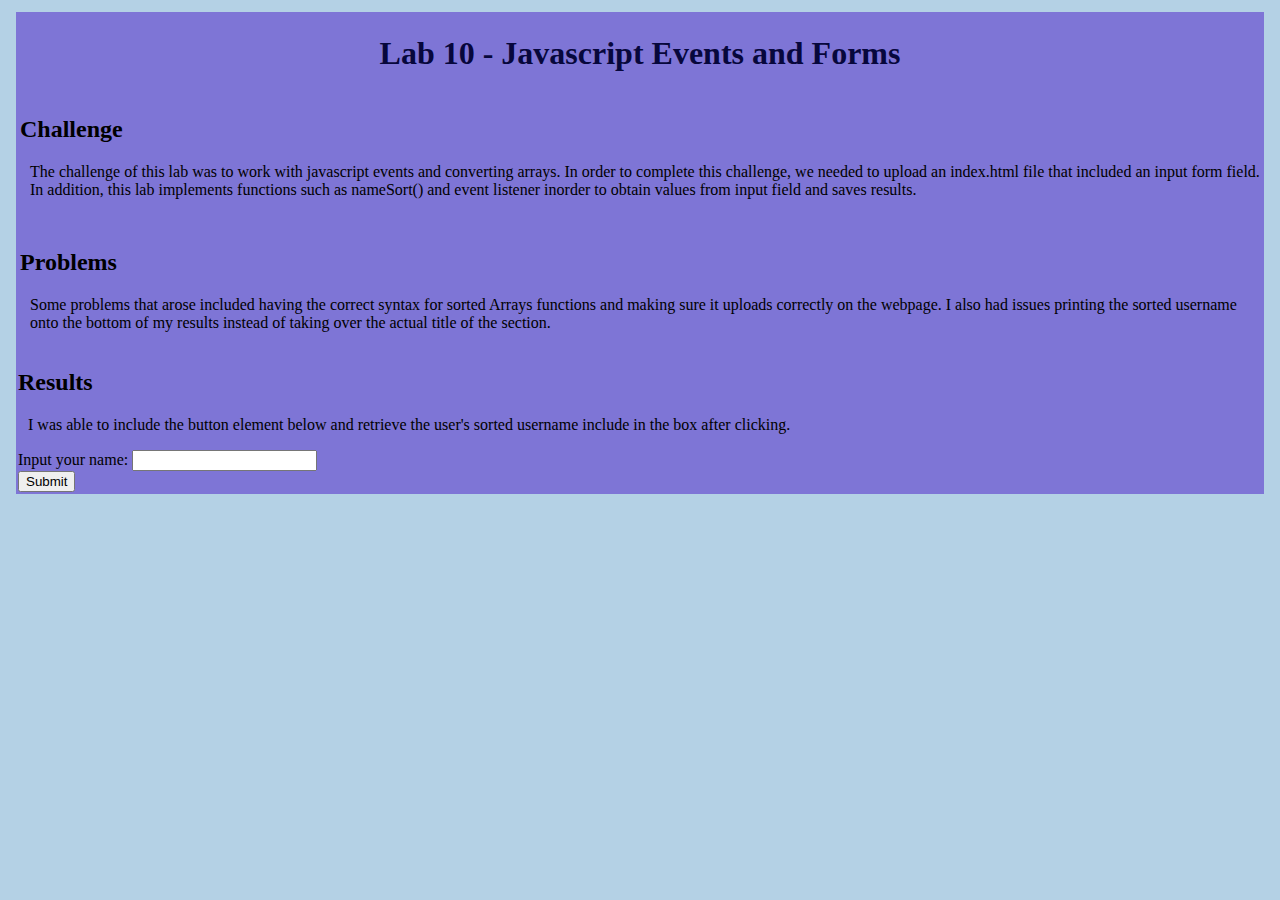
<file: lab 10/index.html>
<!DOCTYPE html>

    <head> 
        <title> Lab 10 - Javascript Events and Forms  </title>
        
	<!-- Use UTF character set, a good idea with any webpage -->
  	<meta charset="UTF-8" />
	<!-- Set viewport so page remains consistently scaled w narrow devices -->
  	<meta name="viewport" content="width=device-width, initial-scale= 1.0" />
	
    <!--Refers back to foundational css styling links within Art101 Folder-->
	<link rel="stylesheet" type="text/css" href="../css/site.css">

    <!--This includes my own personal css styling under the css folder of Lab 7-->
    <link rel="stylesheet" type="text/css" href="css/index.css">
	
	<script src="https://code.jquery.com/jquery-3.6.4.min.js"></script>
	
    <!-- javascript file link  -->
	<script type="text/javascript" src="./js/lab10.js" DEFER></script>
</head>
<body>


    <main id="content">
		<section>
			<h1>Lab 10 - Javascript Events and Forms </h1>
	

			<div class="minor-section">
					<h2>Challenge</h2>
					<p>The challenge of this lab was to work with javascript events and converting arrays. In order to complete this 
						challenge, we needed to upload an index.html file that included an input form field. In addition, this lab implements
						functions such as nameSort() and event listener inorder to obtain values from input field and saves results.
					</p>
			</div>

			<div class="minor-section">
					<h2>Problems</h2>
					<p>Some problems that arose included having the correct syntax for sorted Arrays functions and making sure it uploads correctly 
						on the webpage. I also had issues printing the sorted username onto the bottom of my results instead of taking over the actual
						title of the section. </p>
			</div>

			
			<div id="output">
					<h2>Results</h2>
					<p> I was able to include the button element below and retrieve the user's sorted username include in the box after clicking. </p>

				
		    </div>

			<label for="user-name">Input your name:</label>
			<input type="text" id="user-name"><br>
			<button id="my-button">Submit</button>
					    
					
        </section> 
                     

</head>





































</html>
</file>
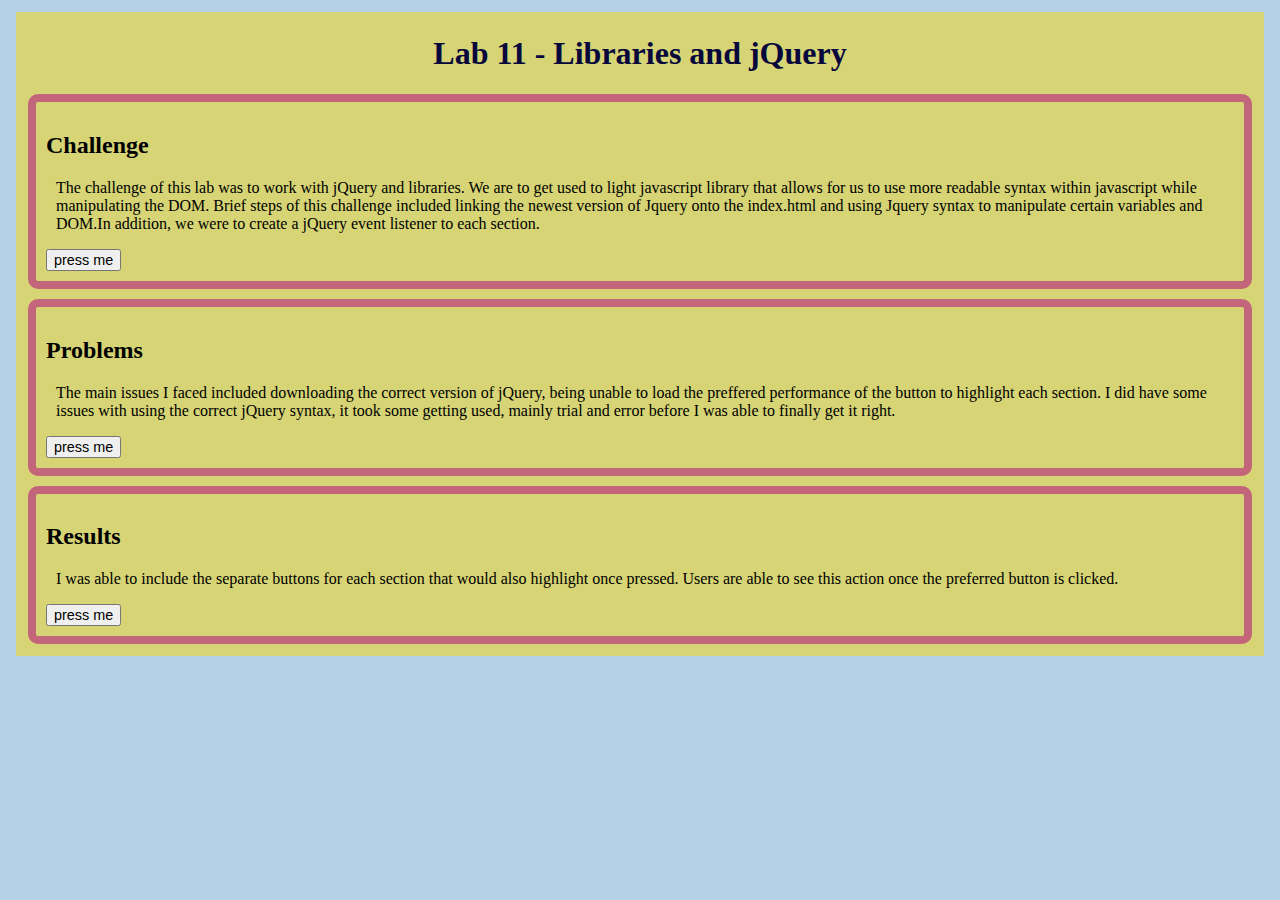
<file: lab11/index.html>
<!DOCTYPE html>

    <head> 
        <title> Lab 11 - Libraries and jQuery </title>
        
	<!-- Use UTF character set, a good idea with any webpage -->
  	<meta charset="UTF-8" />
	<!-- Set viewport so page remains consistently scaled w narrow devices -->
  	<meta name="viewport" content="width=device-width, initial-scale= 1.0" />
	
    <!--Refers back to foundational css styling links within Art101 Folder-->
	<link rel="stylesheet" type="text/css" href="../css/site.css">

    <!--This includes my own personal css styling under the css folder of Lab 7-->
    <link rel="stylesheet" type="text/css" href="./css/index.css">
	
	<script src="https://code.jquery.com/jquery-3.6.4.min.js"></script>
	
    <!-- javascript file link  -->
	<script type="text/javascript" src="./js/lab11.js" DEFER></script>
</head>
<body>


    <main id="content">
		<section>
			<h1>Lab 11 - Libraries and jQuery  </h1>

			<div id="challenge" class="sectionbox" >
					<h2>Challenge</h2>
					<p>The challenge of this lab was to work with jQuery and libraries. We are to get used to light javascript library 
					that allows for us to use more readable syntax within javascript while manipulating the DOM. Brief steps of this challenge 
					included linking the newest version of Jquery onto the index.html and using Jquery syntax to manipulate certain variables and 
					DOM.In addition, we were to create a jQuery event listener to each section. 
					</p>
					
			</div>

			<div id="problems" class="sectionbox">
					<h2>Problems</h2>
					<p> The main issues I faced included downloading the correct version of jQuery, being unable to load the preffered performance
						of the button to highlight each section. I did have some issues with using the correct jQuery syntax, it took some getting used, 
						mainly trial and error before I was able to finally get it right.
                    </p>
					

			</div>

			<div id="output" class="sectionbox"> 
					<h2>Results</h2>
					<p> I was able to include the separate buttons for each section that would also highlight once pressed. 
						Users are able to see this action once the preferred button is clicked. </p>
					
			
            </div>  

					
					
					
			

</head>





































</html>
</file>
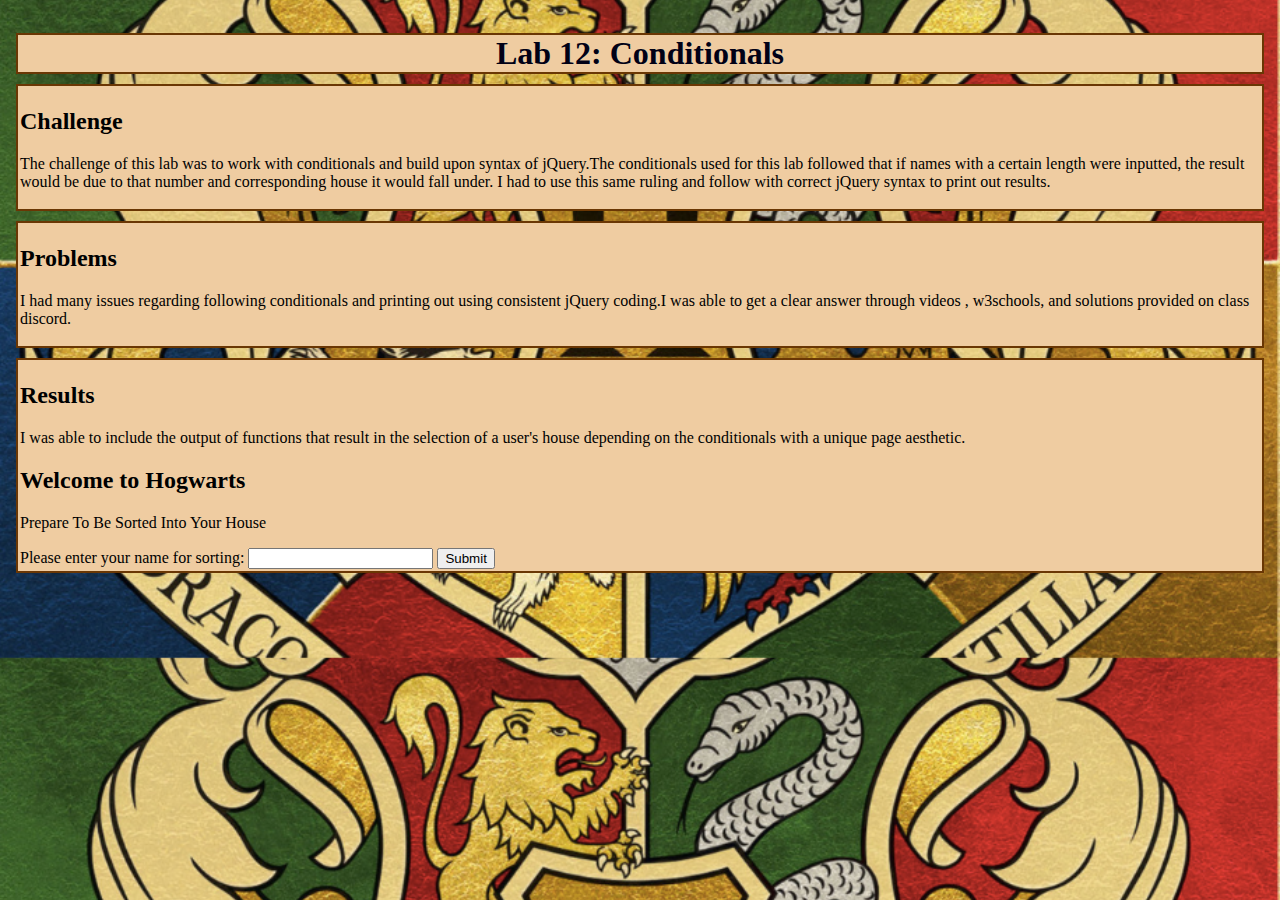
<file: lab12/index.html>
<!DOCTYPE html>

    <head> 
        <title> Lab 12 - Conditionals </title>
        
	<!-- Use UTF character set, a good idea with any webpage -->
  	<meta charset="UTF-8" />
	<!-- Set viewport so page remains consistently scaled w narrow devices -->
  	<meta name="viewport" content="width=device-width, initial-scale= 1.0" />
	
    <!--Refers back to foundational css styling links within Art101 Folder-->
	<link rel="stylesheet" type="text/css" href="../css/site.css">

    <!--This includes my own personal css styling under the css folder of Lab 7-->
    <link rel="stylesheet" type="text/css" href="./css/index.css">
	
	<script src="https://code.jquery.com/jquery-3.6.4.min.js"></script>
	
    <!-- javascript file link  -->
	<script type="text/javascript" src="./js/lab12.js" DEFER></script>
</head>
<body id="background">


    <main id="content">
		<section >
			<h1>Lab 12: Conditionals</h1>

			<div class="minor-section">
					<h2>Challenge</h2>
					<p>The challenge of this lab was to work with conditionals and build upon syntax of jQuery.The conditionals used for this lab followed that 
						if names with a certain length were inputted, the result would be due to that number and corresponding house it would fall under. I had
						 to use this same ruling and follow with correct jQuery syntax to print out results. 
					</p>
			</div>

			<div class="minor-section">
					<h2>Problems</h2>
					<p>I had many issues regarding following conditionals and printing out using consistent jQuery coding.I was
						able to get a clear answer through videos , w3schools, and solutions provided on class discord.

				
                    </p>
			</div>

			<div class="minor-section">
					<h2>Results</h2>
					<p> I was able to include the output of functions that result in the selection of a user's house depending on the 
						conditionals with a unique page aesthetic.
					</p>

			<div class="input-output">
						<h2>Welcome to Hogwarts</h2>
						<p>Prepare To Be Sorted Into Your House</p>
						Please enter your name for sorting:
						<input type="text" id="input">
						<button id="button">Submit</button>
						<div id="output"></div>
			</div>
				
			                  

</head>





































</html>
</file>
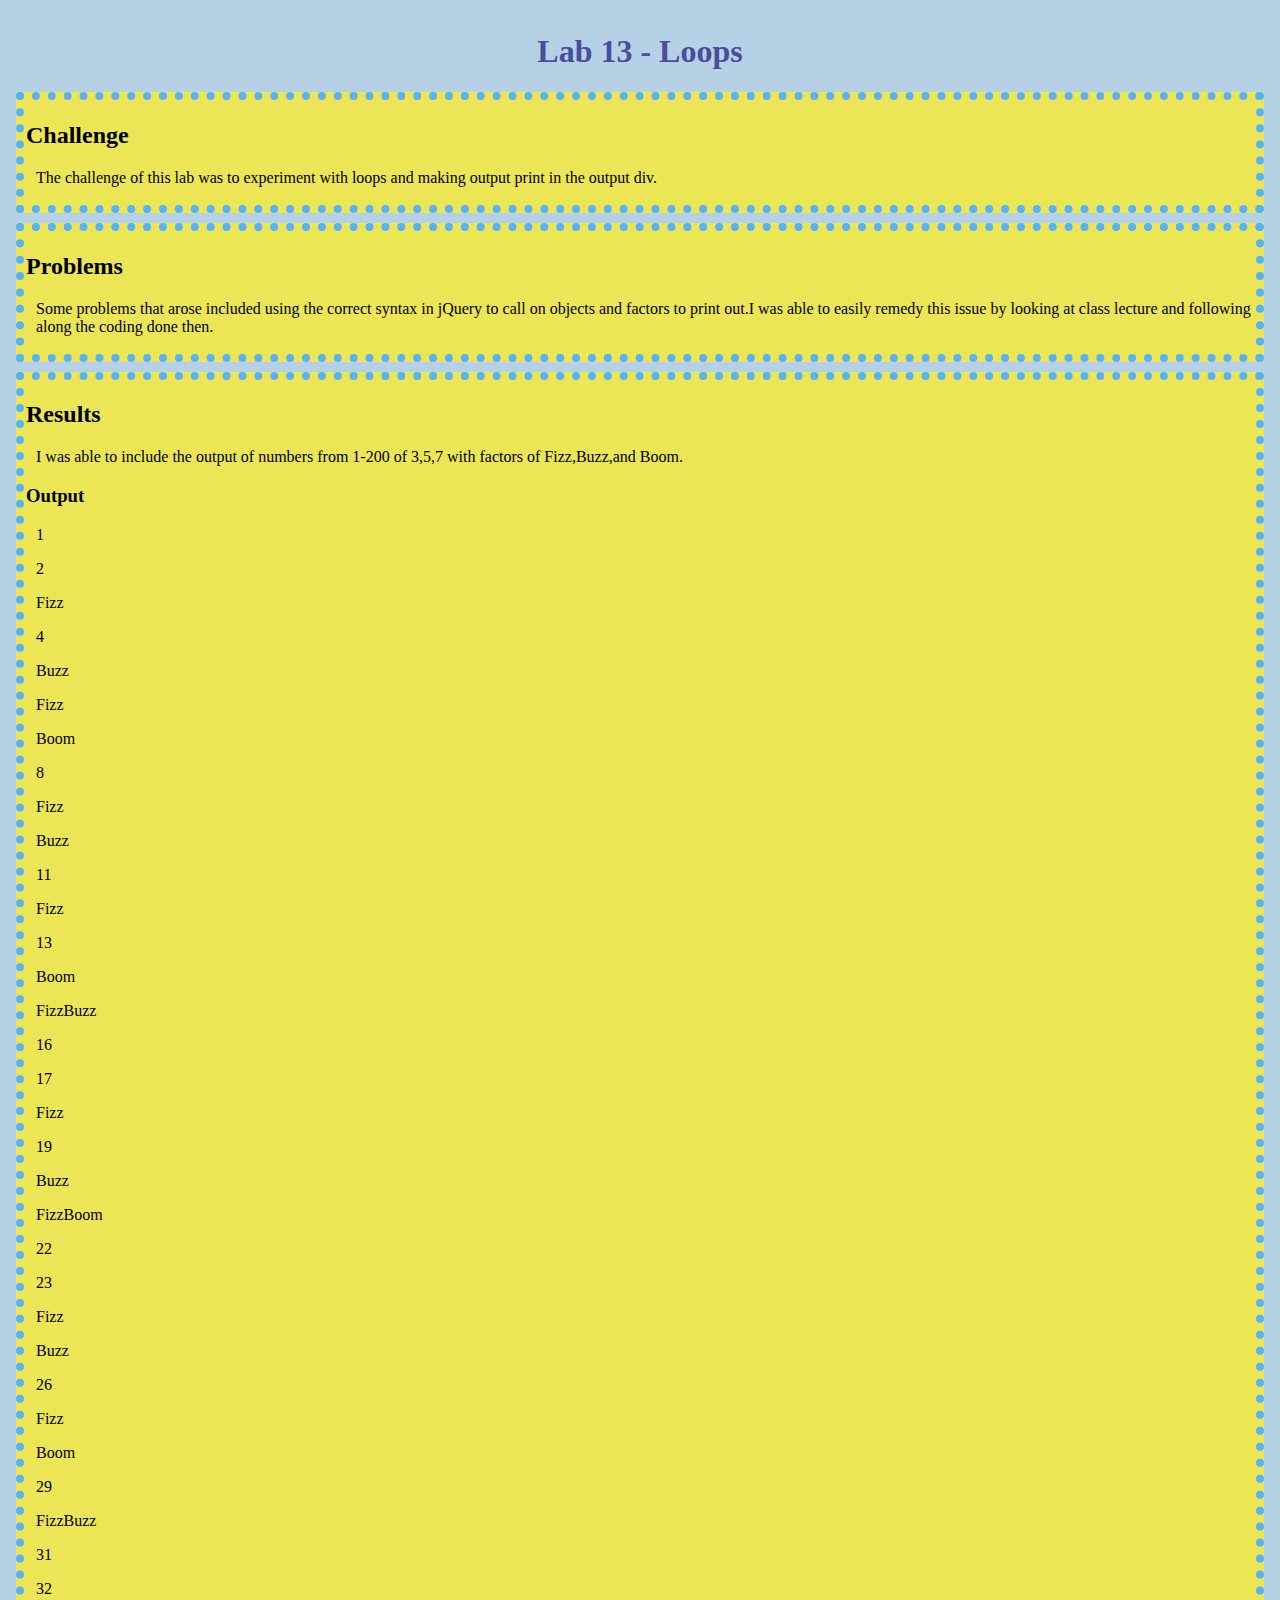
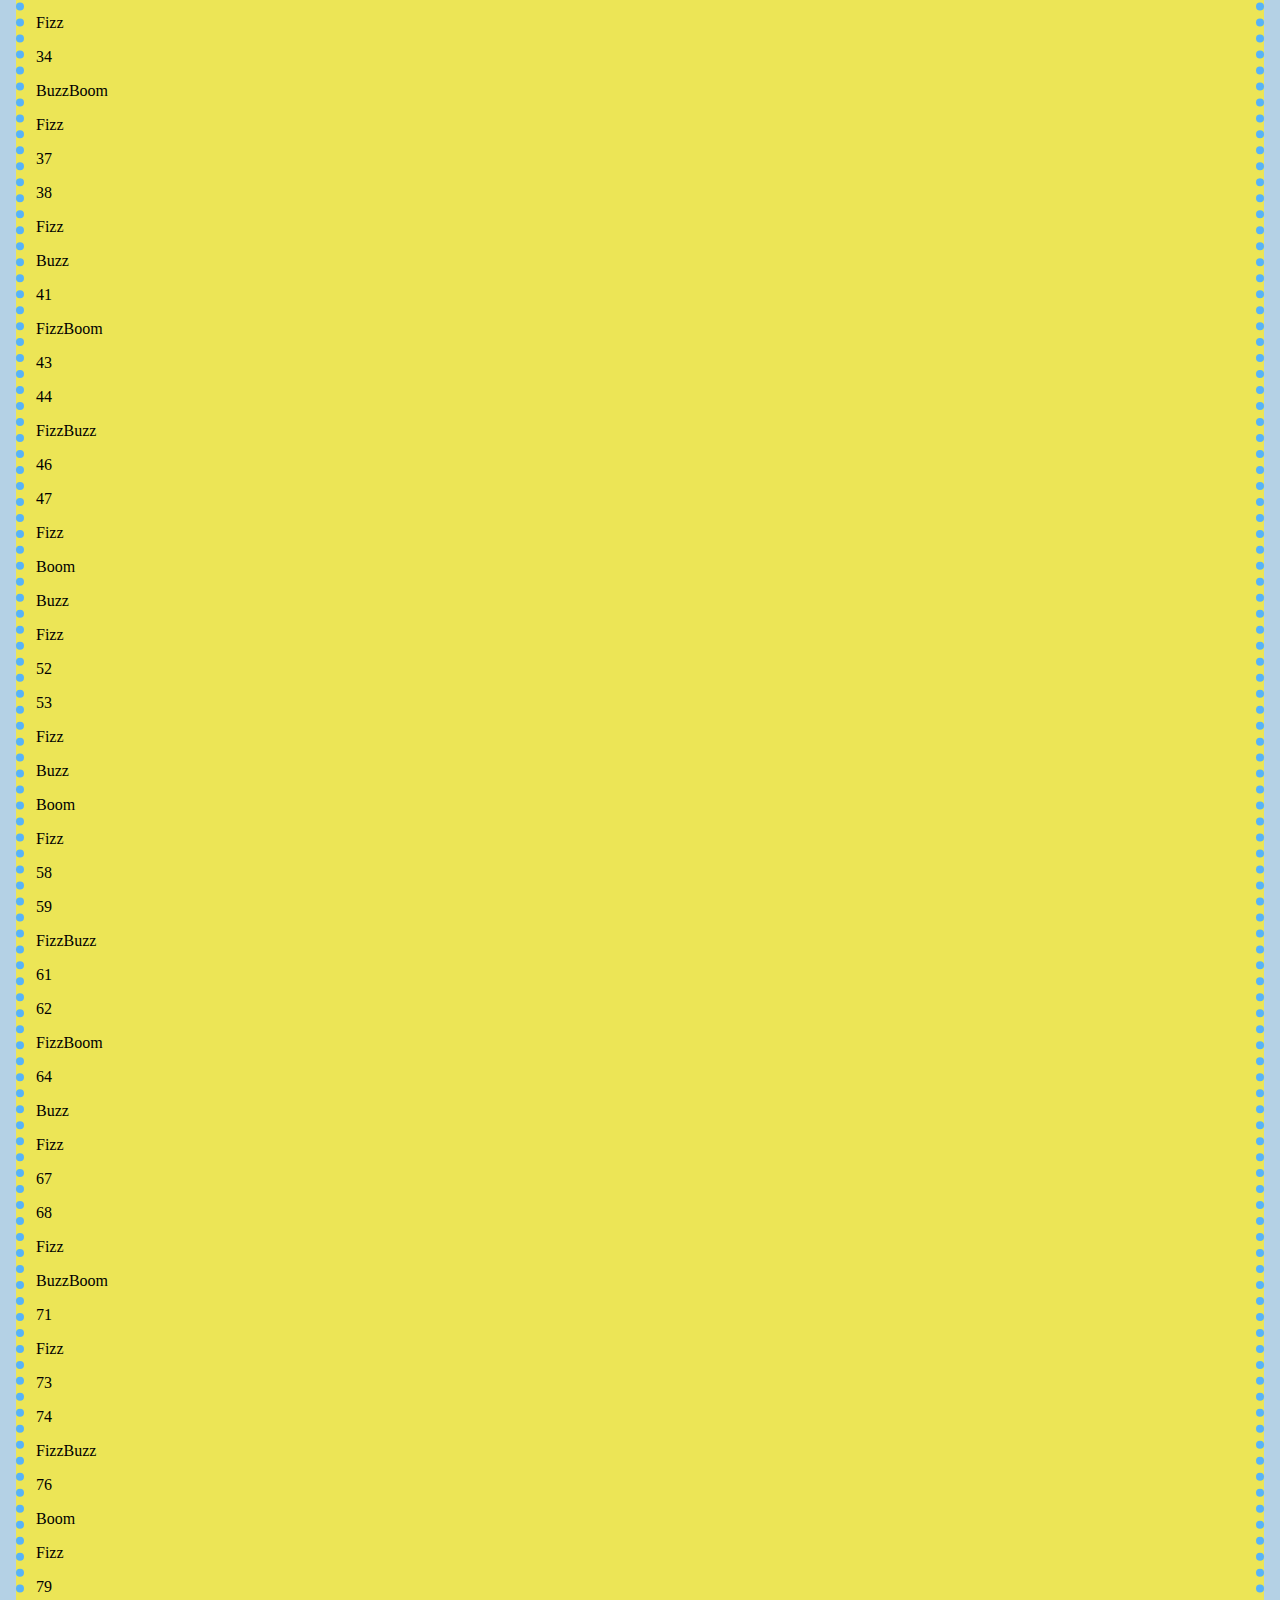
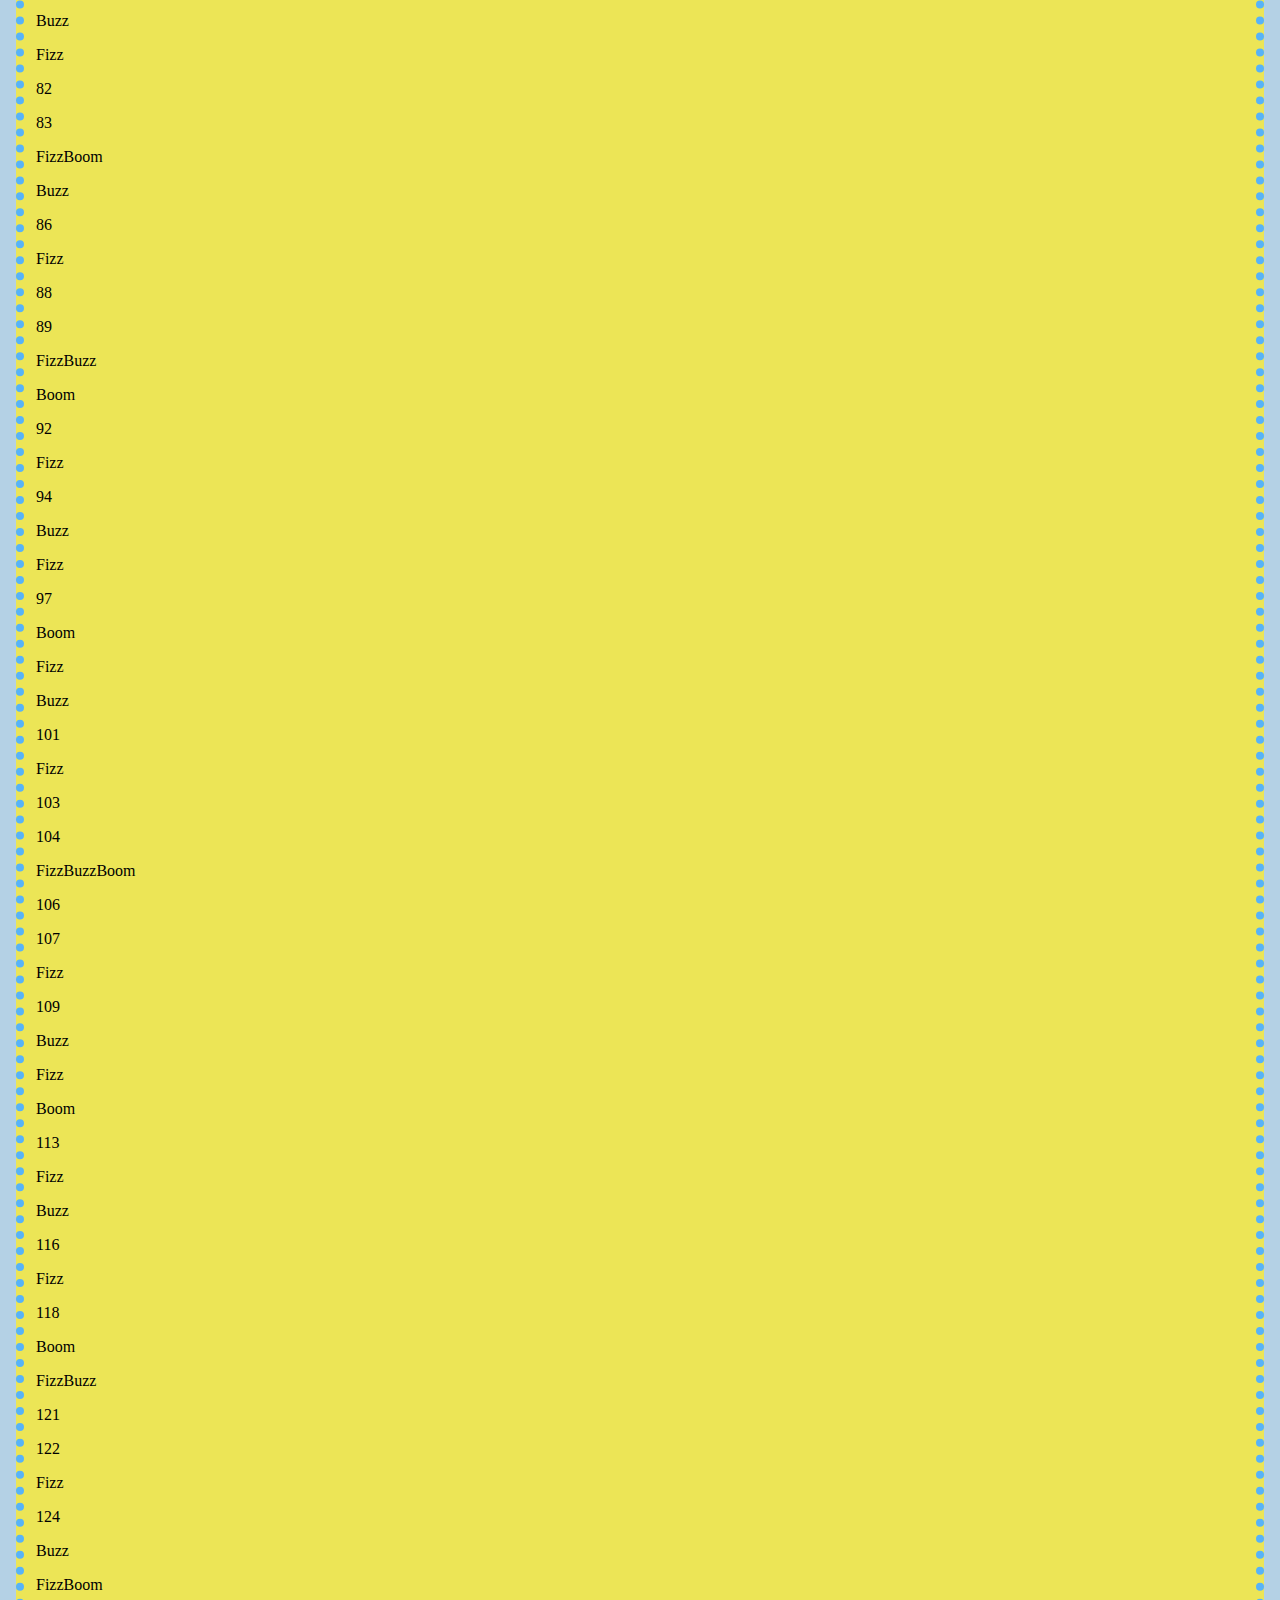
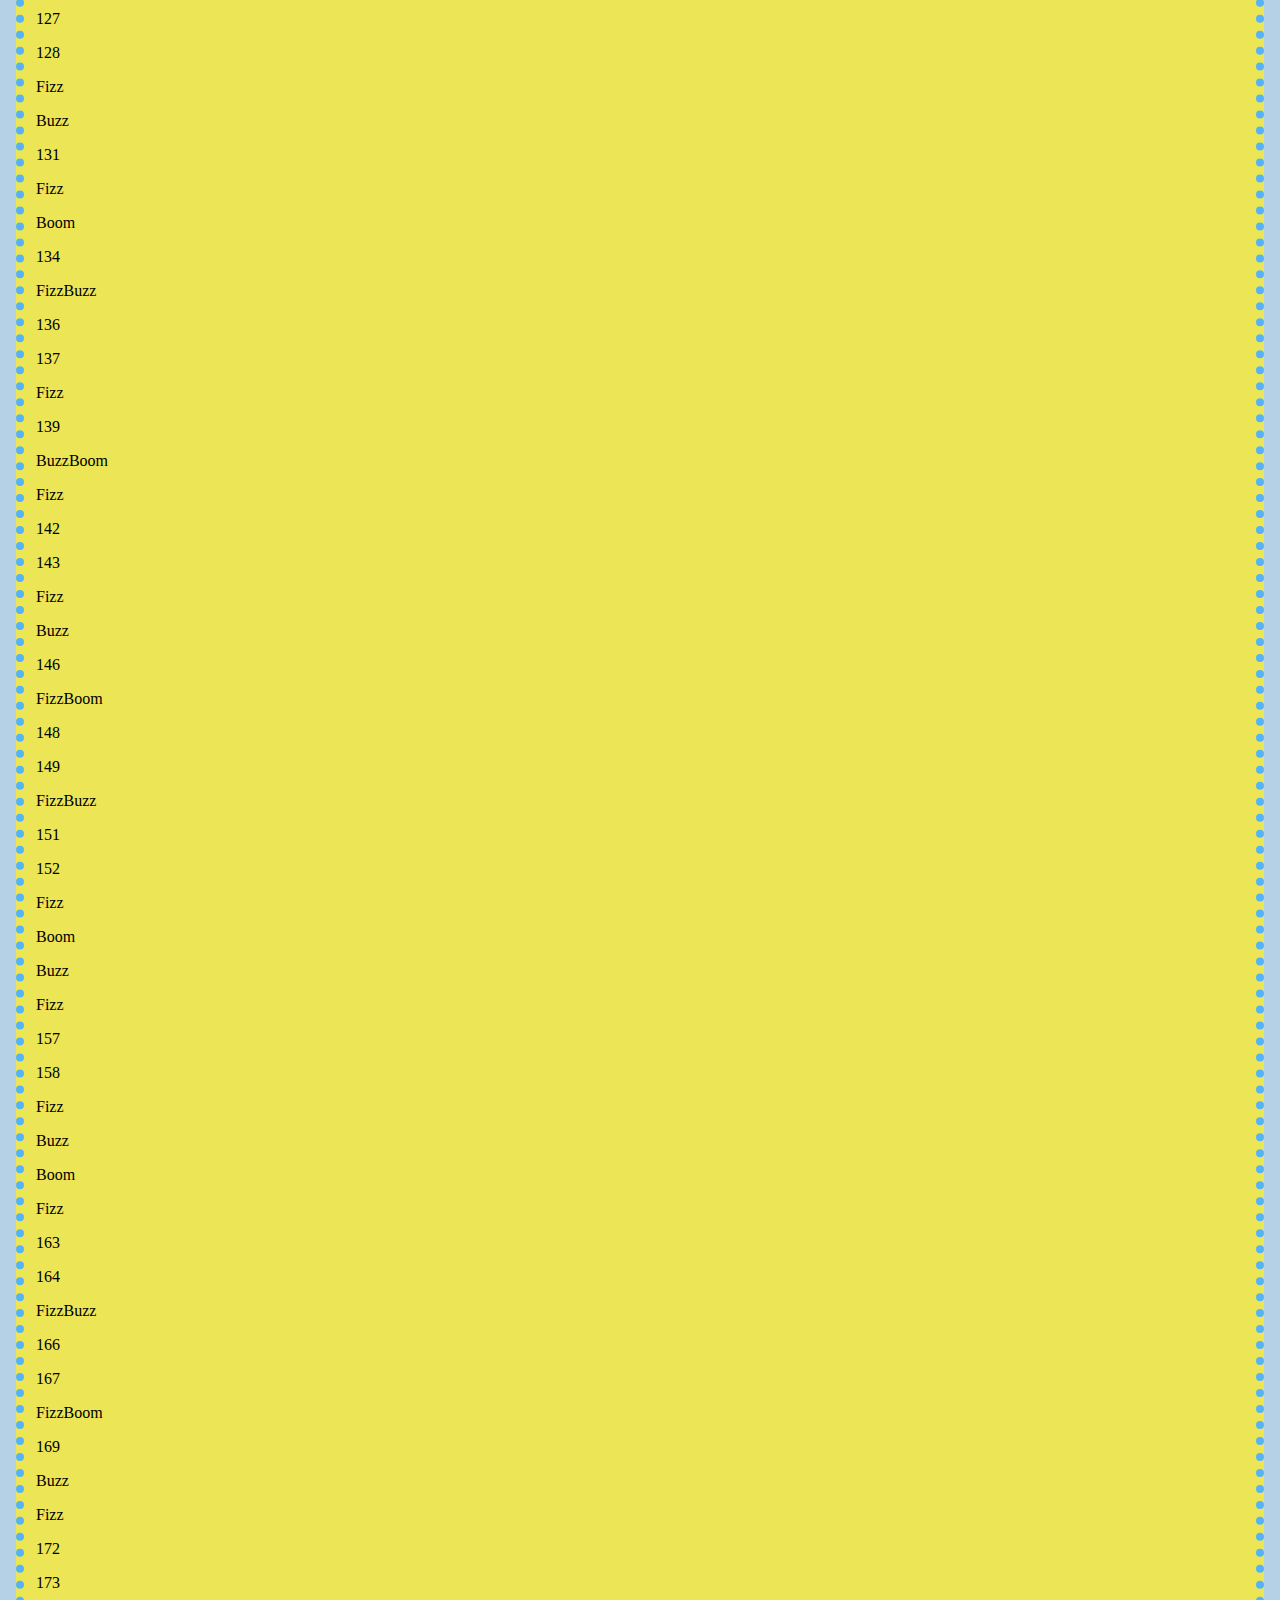
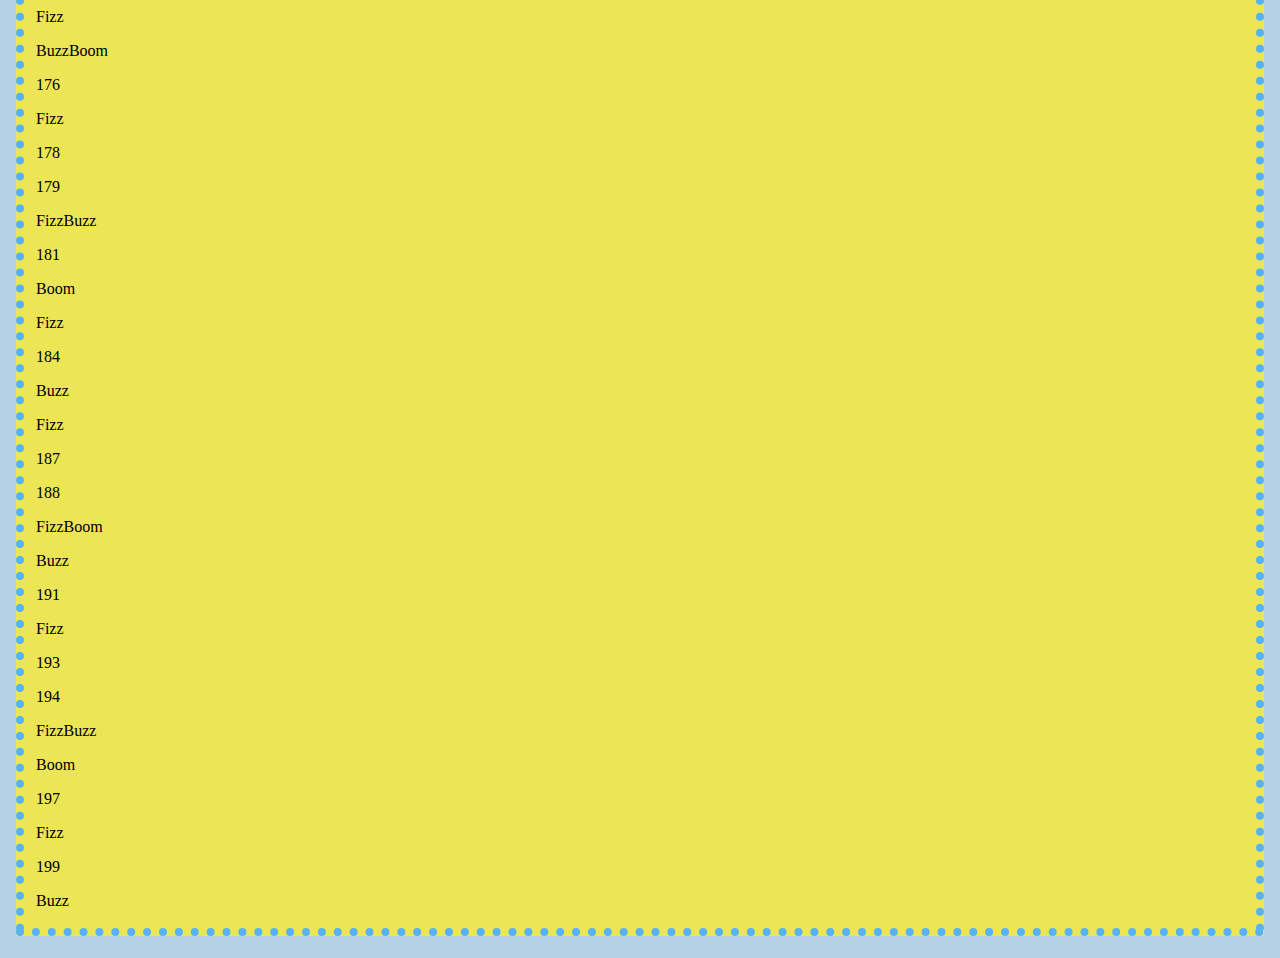
<file: lab13 /index.html>
<!DOCTYPE html>

    <head> 
        <title> Lab 13 - Loops </title>
        
	<!-- Use UTF character set, a good idea with any webpage -->
  	<meta charset="UTF-8" />
	<!-- Set viewport so page remains consistently scaled w narrow devices -->
  	<meta name="viewport" content="width=device-width, initial-scale= 1.0" />
	
    <!--Refers back to foundational css styling links within Art101 Folder-->
	<link rel="stylesheet" type="text/css" href="../css/site.css">

    <!--This includes my own personal css styling under the css folder of Lab 7-->
    <link rel="stylesheet" type="text/css" href="./css/index.css">
	
	<script src="https://code.jquery.com/jquery-3.6.4.min.js"></script>
	
    <!-- javascript file link  -->
	<script type="text/javascript" src="./js/lab13.js" DEFER></script>
</head>
<body>


    <main id="content">
		<section>
			<h1> Lab 13 - Loops </h1>

			<div class="minor-section">
					<h2>Challenge</h2>
					<p>The challenge of this lab was to experiment with loops and making output print in the output div.
					</p>
			</div>

			<div class="minor-section">
					<h2>Problems</h2>
					<p>Some problems that arose included using the correct syntax in jQuery to call on objects and factors to print out.I was able
						to easily remedy this issue by looking at class lecture and following along the coding done then. 
				
                    </p>
			</div>

			<div class="minor-section">
					<h2>Results</h2>
					<p> I was able to include the output of numbers from 1-200 of 3,5,7 with factors of Fizz,Buzz,and Boom. </p>
			<div>
						<h3>Output</h3>
						<div id="output"></div>
			</div>
			
			<!--bonus points-->
			<!-- <div class="minor-section">
				<h2>FizzBuzzBoom</h2> -->

				<!-- <p>Where should we stop?</p> <input type="number" min="1000" id="max"><br>
				Which factors should print what? <br>

				<table>
					<tr>
						<th>Factor</th>
						<th>Prints What?</th>
					</tr>

					<tr>
						<td><input type="number" min=0 max="23" id="num0"></td>
						<td><input type="text" id="text0"></td>
					</tr>

					<tr>
						<td><input type="number" min=0 max="23" id="num1"></td>
						<td><input type="text" id="text1"></td>
					</tr>

					<tr>
						<td><input type="number" min=0 max="23" id="num2"></td>
						<td><input type="text" id="text2"></td>
					</tr>

					<tr>
						<td><input type="number" min=0 max="23" id="num3"></td>
						<td><input type="text" id="text3"></td>
					</tr>
				
				</table>
				<button id="submit">Run</button> -->
			
	</head>
</html>
</file>
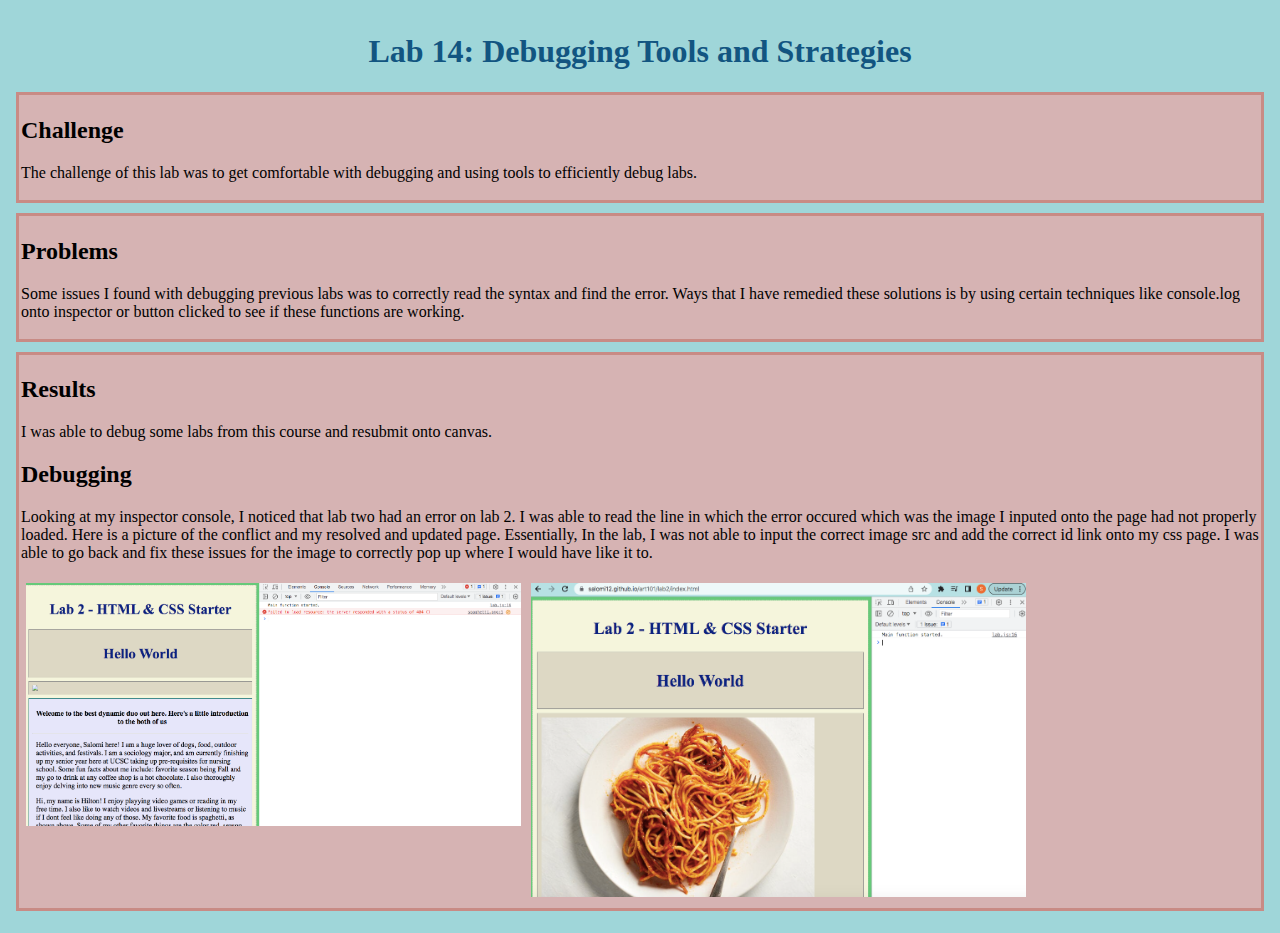
<file: lab14/index.html>
<!DOCTYPE html>

    <head> 
        <title> Lab 14: Debugging Tools and Strategies </title>
        
	<!-- Use UTF character set, a good idea with any webpage -->
  	<meta charset="UTF-8" />
	<!-- Set viewport so page remains consistently scaled w narrow devices -->
  	<meta name="viewport" content="width=device-width, initial-scale= 1.0" />
	
    <!--Refers back to foundational css styling links within Art101 Folder-->
	<link rel="stylesheet" type="text/css" href="../css/site.css">

    <!--This includes my own personal css styling under the css folder of Lab 7-->
    <link rel="stylesheet" type="text/css" href="./css/index.css">
	
	<script src="https://code.jquery.com/jquery-3.6.4.min.js"></script>
	
    <!-- javascript file link  -->
	<script type="text/javascript" src="./js/lab14.js" DEFER></script>
</head>
<body>


    <main id="content">
		<section>
			<h1> Lab 14: Debugging Tools and Strategies </h1>

			<div class="minor-section">
					<h2>Challenge</h2>
					<p>The challenge of this lab was to get comfortable with debugging and using tools to efficiently debug labs. 
					</p>
			</div>

			<div class="minor-section">
					<h2>Problems</h2>
					<p>Some issues I found with debugging previous labs was to correctly read the syntax and find the error. Ways that
						I have remedied these solutions is by using certain techniques like console.log onto inspector or button clicked to 
						see if these functions are working.
					</p>
			</div>

			<div class="minor-section">
					<h2>Results</h2>
					<p> I was able to debug some labs from this course and resubmit onto canvas. </p>

				
			<div id="output">
					<h2>Debugging</h2>
					<p>Looking at my inspector console, I noticed that lab two had an error on lab 2. I was able to read the line
					in which the error occured which was the image I inputed onto the page had not properly loaded. Here is a picture
					of the conflict and my resolved and updated page. Essentially, In the lab, I was not able to input the correct image
					src and add the correct id link onto my css page. I was able to go back and fix these issues for the image to correctly pop up
					 where I would have like it to. 
					</p>
					
					<div class="row">

						<div class="column">
						  <img id="debugImg" src="img/Lab2-debug.png" alt="old lab" style="width:100%">
						</div>
						<div class="column">
						  <img id="lab2Img" src="img/Lab2-newimg.png" alt="new img" style="width:100%">
						</div>
						
					</div>

				<!-- <img id="debugImg" src="img/Lab2-debug.png"> 
				<img id="lab2Img" src="img/Lab2-newimg.png"> -->


			</div>
					    

             </div>  
                     

                    

</head>





































</html>
</file>
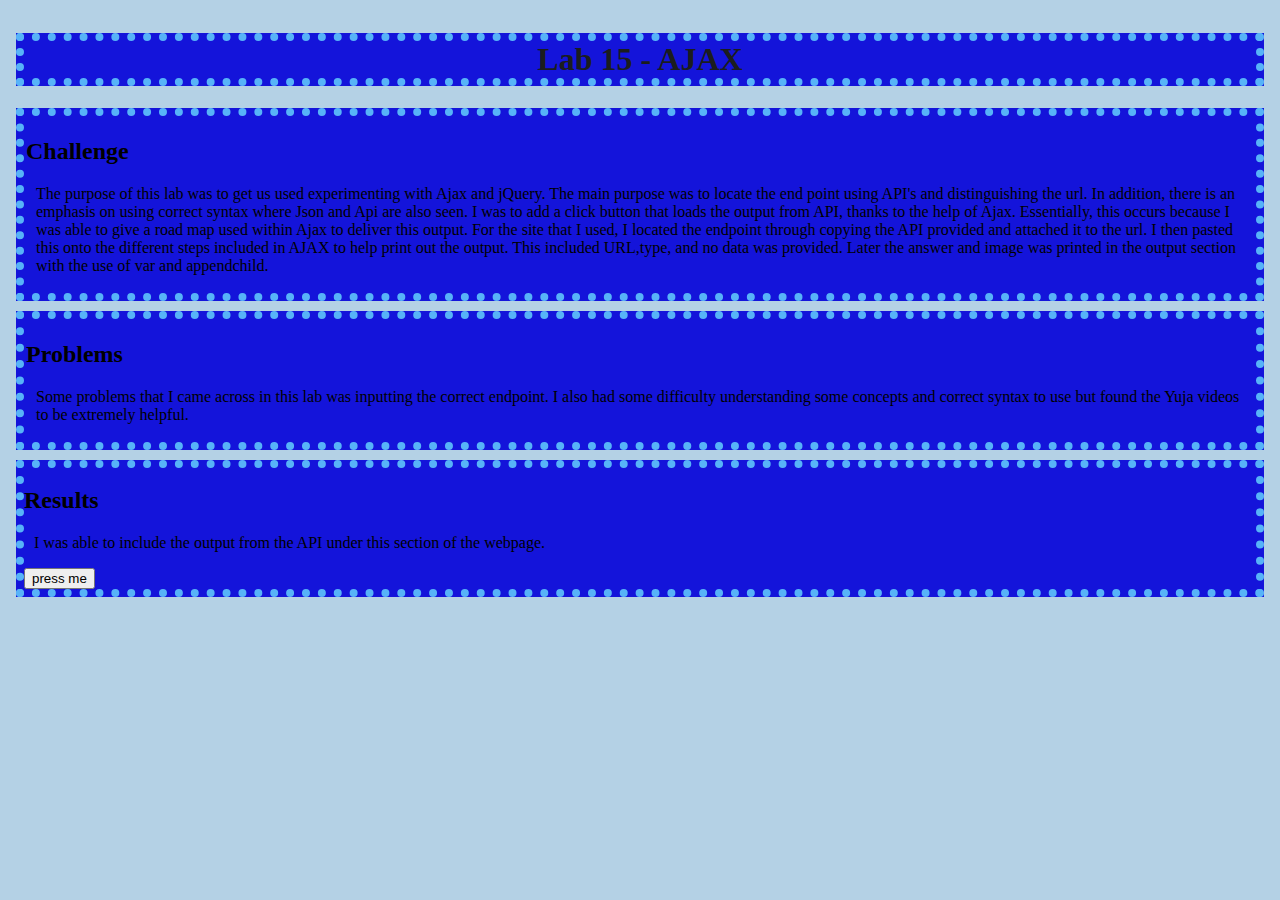
<file: lab15/index.html>
<!DOCTYPE html>

    <head> 
        <title> Lab 15 - AJAX </title>
        
	<!-- Use UTF character set, a good idea with any webpage -->
  	<meta charset="UTF-8" />
	<!-- Set viewport so page remains consistently scaled w narrow devices -->
  	<meta name="viewport" content="width=device-width, initial-scale= 1.0" />
	
    <!--Refers back to foundational css styling links within Art101 Folder-->
	<link rel="stylesheet" type="text/css" href="../css/site.css">

    <!--This includes my own personal css styling under the css folder of Lab 7-->
    <link rel="stylesheet" type="text/css" href="./css/index.css">
	
	<script src="https://code.jquery.com/jquery-3.6.4.min.js"></script>
	
    <!-- javascript file link  -->
	<script type="text/javascript" src="./js/lab15.js" DEFER></script>
</head>
<body>


    <main id="content">
		<section>
			<h1> Lab 15 - AJAX </h1>

			<div class="minor-section">
					<h2>Challenge</h2>
					<p> The purpose of this lab was to get us used experimenting with Ajax and jQuery. The main purpose was to locate the 
						end point using API's and distinguishing the url. In addition, there is an emphasis on using correct syntax where Json 
						and Api are also seen. I was to add a click button that loads the output from API, thanks to the help of Ajax. Essentially,
					    this occurs because I was able to give a road map used within Ajax to deliver this output. For the site that I used, I located 
						the endpoint through copying the API provided and attached it to the url. I then pasted this onto the different steps included in AJAX
					    to help print out the output. This included URL,type, and no data was provided. Later the answer and image was printed in the output section
						with the use of var and appendchild.
						
	
						
					</p>
			</div>

			<div class="minor-section">
					<h2>Problems</h2>
					<p>Some problems that I came across in this lab was inputting the correct endpoint. I also had some difficulty 
						understanding some concepts and correct syntax to use but found the Yuja videos to be extremely helpful.
				
                    </p>
			</div>

			<div id="output">
					<h2>Results</h2>
					<p> I was able to include the output from the API under this section of the webpage. </p>
					
					<button> press me </button>
					<!-- <button id="activate"> -->
					
                       

            </div>  
                     

                    

</head>





































</html>
</file>
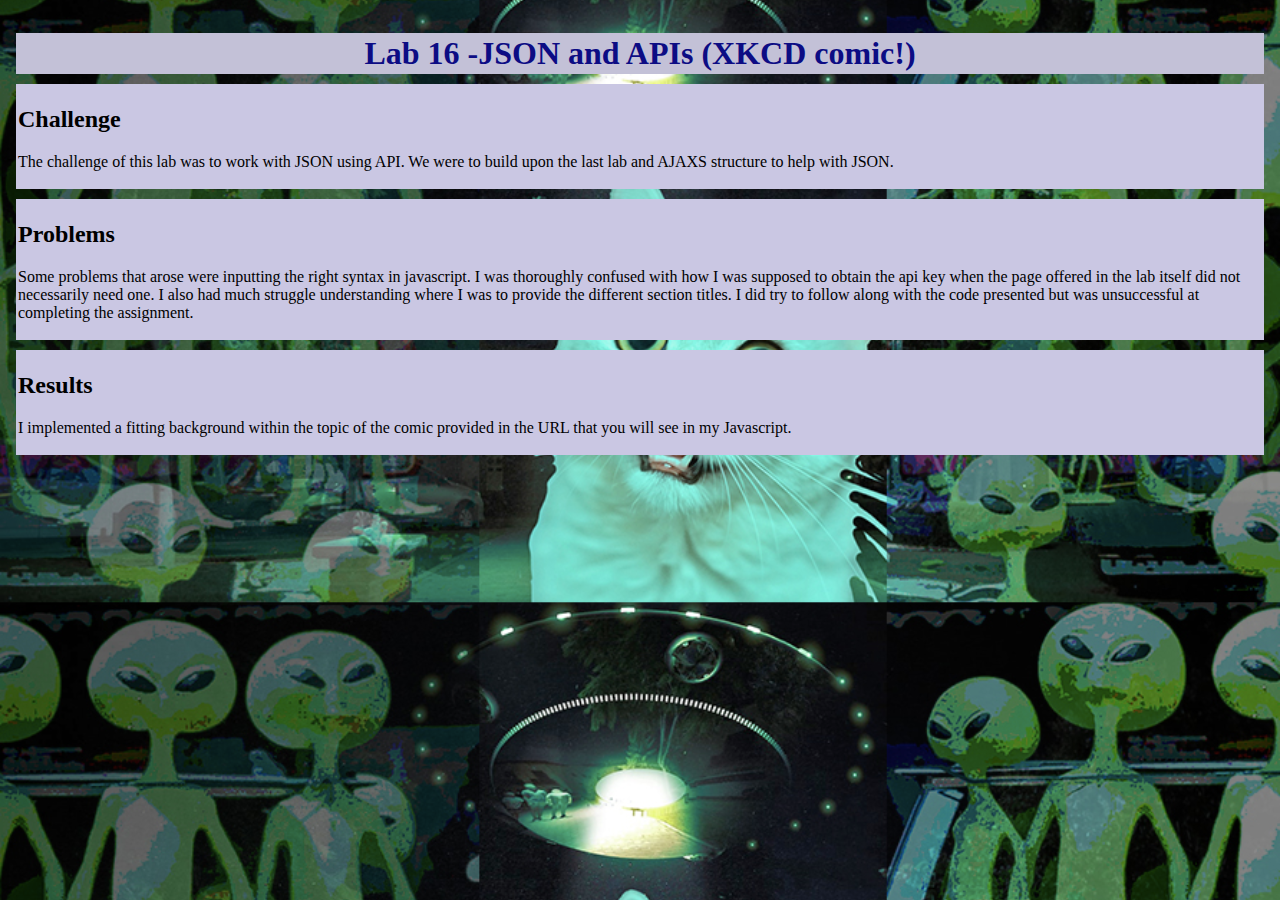
<file: lab16/index.html>
<!DOCTYPE html>

    <head> 
        <title> Lab 16 - JSON and APIs </title>
        
	<!-- Use UTF character set, a good idea with any webpage -->
  	<meta charset="UTF-8" />
	<!-- Set viewport so page remains consistently scaled w narrow devices -->
  	<meta name="viewport" content="width=device-width, initial-scale= 1.0" />
	
    <!--Refers back to foundational css styling links within Art101 Folder-->
	<link rel="stylesheet" type="text/css" href="../css/site.css">

    <!--This includes my own personal css styling under the css folder of Lab 7-->
    <link rel="stylesheet" type="text/css" href="css/index.css">
	
	<script src="https://code.jquery.com/jquery-3.6.4.min.js"></script>
	
    <!-- javascript file link  -->
	<script type="text/javascript" src="./js/lab16.js" DEFER></script>
</head>
<body id="background">


    <main id="content">
		<section>
			<h1> Lab 16 -JSON and APIs (XKCD comic!) </h1>

			<div class="minor-section">
					<h2>Challenge</h2>
					<p>The challenge of this lab was to work with JSON using API. We were to build upon the last lab and AJAXS structure
						to help with JSON.
					</p>
			</div>

			<div class="minor-section">
					<h2>Problems</h2>
					<p>Some problems that arose were inputting the right syntax in javascript. I was thoroughly confused with how I was supposed
						to obtain the api key when the page offered in the lab itself did not necessarily need one. I also had much struggle understanding
						where I was to provide the different section titles. I did try to follow along with the code presented but was unsuccessful at completing
						the assignment.
                    </p>
			</div>

			<div class="minor-section">
					<h2>Results</h2>
					<p> I implemented a fitting background within the topic of the comic provided in the URL that you will see in my Javascript. </p>

				
			<div id="output">
                     

                    

</head>





































</html>
</file>
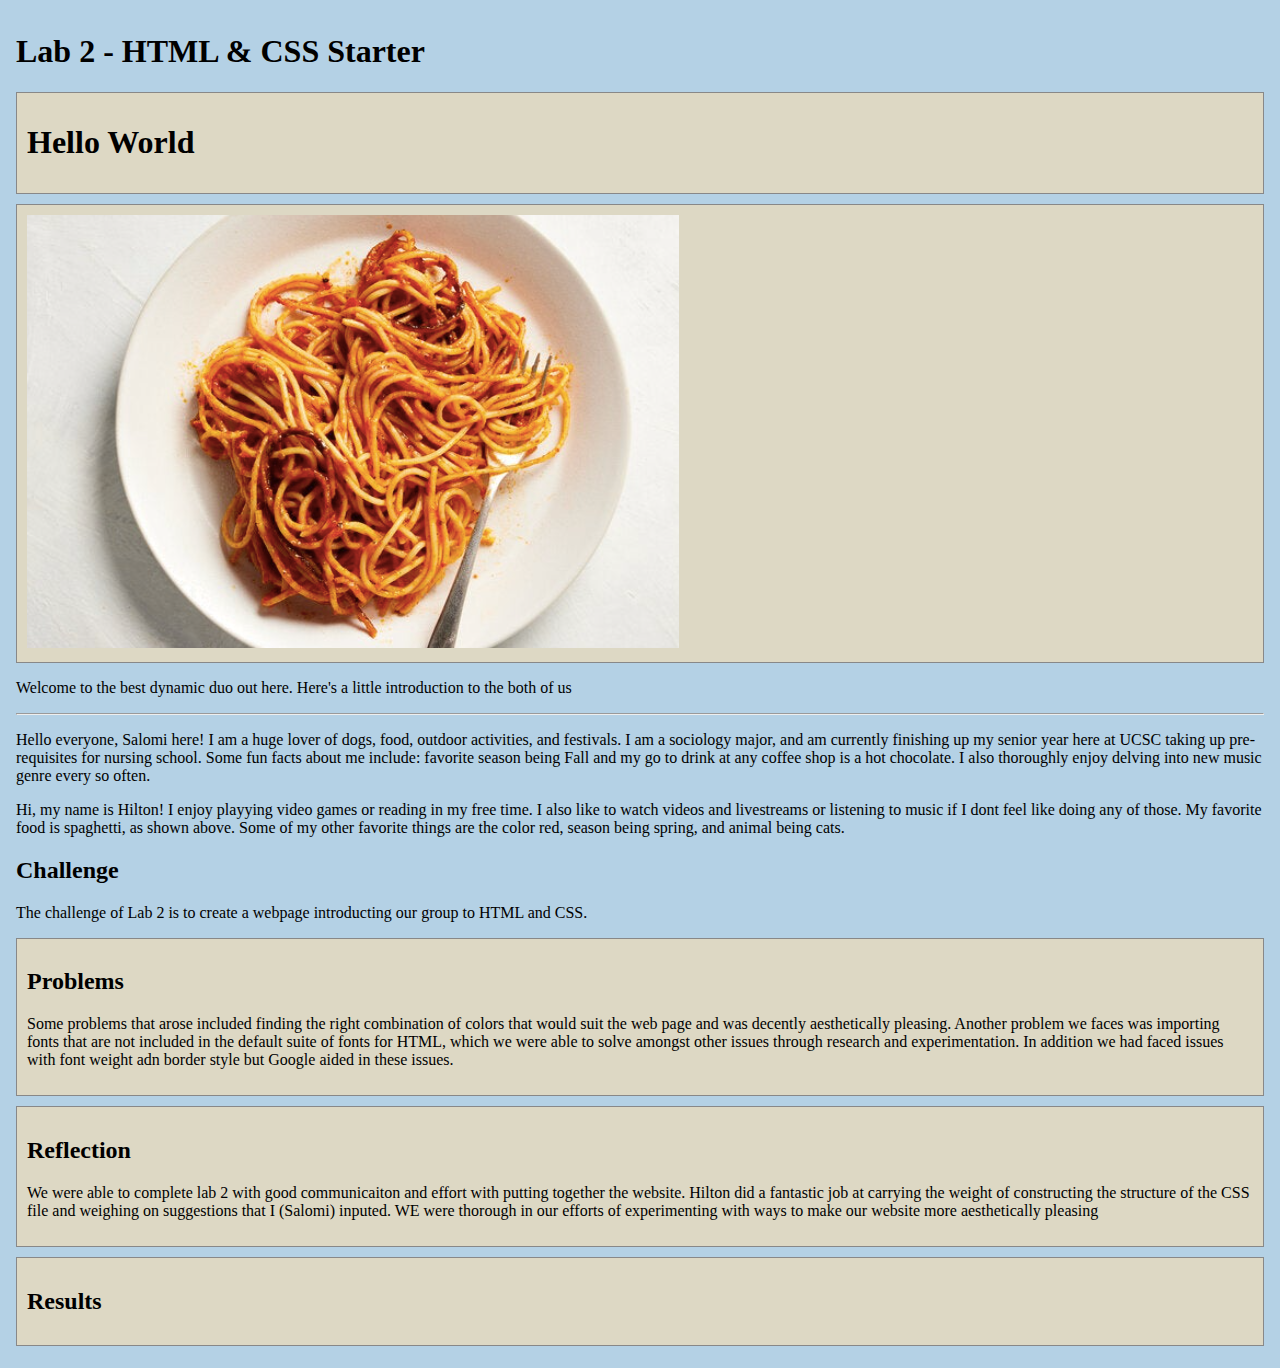
<file: lab2/index.html>
<!DOCTYPE html>
<html>
<head>
	<!-- This title is used for tabs and bookmarks -->
	<title>Lab X - Subject/Topic</title>

	<!-- Use UTF character set, a good idea with any webpage -->
  	<meta charset="UTF-8" />
	<!-- Set viewport so page remains consistently scaled w narrow devices -->
  	<meta name="viewport" content="width=device-width, initial-scale=1.0" />
	
	<!-- Include a sitewide CSS file for consistent styling across the site -->
	<link rel="stylesheet" type="text/css" href="../css/site.css">
	<!-- Lab-specifc CSS file for any special styling of this particular page -->
	<link rel="stylesheet" type="text/css" href="css/lab.css">
	
	<!-- load jQuery library to make javascript easier (must be above our lab js)-->
	<script src="https://code.jquery.com/jquery-3.6.4.min.js"></script>
	<!-- Link to javascript file - DEFER waits until all elements are rendered -->
	<script type="text/javascript" src="./js/lab.js" DEFER></script>
</head>
<body>
	<!-- Style this page by changing the CSS in ../css/site.css or css/lab.css -->
	<main id="content">
		<section>
			<h1>Lab 2 - HTML & CSS Starter</h1>
			<div class="minor-section">
					<h1 class="minor selection">Hello World</h1>
			
			</div>	
			
			<div class="minor-section">
				<img class="spaghetti" src="./img/spaghetti.png">
			</div>
			<div class="minor-selection">
				<p class="intro"> Welcome to the best dynamic duo out here. Here's a little introduction to the both of us</p>
				<hr>
				<p>Hello everyone, Salomi here! I am a huge lover of dogs, food, outdoor activities, and festivals.
					I am a sociology major, and am currently finishing up my senior year here at UCSC 
					taking up pre-requisites for nursing school. Some fun facts about me include: favorite season
					being Fall and my go to drink at any coffee shop is a hot chocolate. I also thoroughly enjoy delving into new music 
					genre every so often.
				</p>
				<p> Hi, my name is Hilton! I enjoy playying video games or reading in my free time. I also like to watch
					videos and livestreams or listening to music if I dont feel like doing any of those. My favorite food is 
					spaghetti, as shown above. Some of my other favorite things are the color red, season being spring, and 
					animal being cats.

				</p>

			</div>
					
		
					<h2>Challenge</h2>
					<p>The challenge of Lab 2 is to create a webpage introducting our group to HTML and CSS.</p>
			</div>

			<div class="minor-section">
					<h2>Problems</h2>
					<p>Some problems that arose included finding the right combination of colors that would suit the web page and was decently 
						aesthetically pleasing. Another problem we faces was importing fonts that are not included in the default suite of fonts for HTML,
						which we were able to solve amongst other issues through research and experimentation. In addition we had faced issues with font weight adn border style but 
						Google aided in these issues.  </p>
			</div>

			<div class="minor-section">
					<h2>Reflection</h2>
					<p>We were able to complete lab 2 with good communicaiton and effort with putting together the website. Hilton
						did a fantastic job at carrying the weight of constructing the structure of the CSS file and weighing on suggestions that I (Salomi) inputed.
						WE were thorough in our efforts of experimenting with ways to make our website more aesthetically pleasing </p>
						
			</div>

			<div class="minor-section">
					<h2>Results</h2>
					<div id="output"></div>
			</div>
		</section>
		<nav id="links">
			<!-- Put links to other pages (including the homepage) here. -->
		</nav>
	</main>
</body>
</html>
</file>
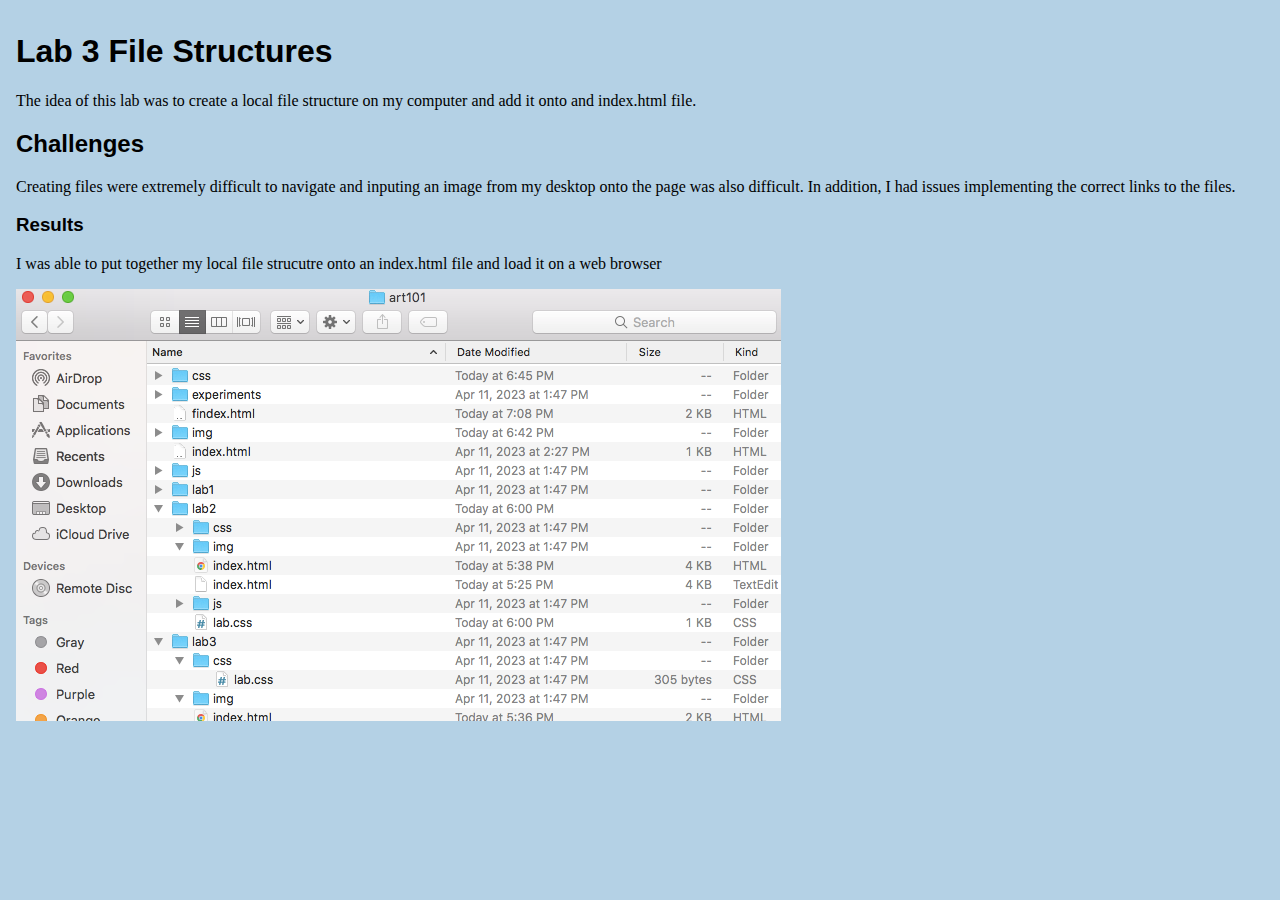
<file: lab3/index.html>
<!DOCTYPE html>
<html>
<head>
	<!-- This title is used for tabs and bookmarks -->
	<title>Lab 3- File Structure and Transfer</title>

	<!-- Use UTF character set, a good idea with any webpage -->
  	<meta charset="UTF-8" />
	<!-- Set viewport so page remains consistently scaled w narrow devices -->
  	<meta name="viewport" content="width=device-width, initial-scale=1.0" />
	
	<!-- Include a sitewide CSS file for consistent styling across the site -->
	<link rel="stylesheet" type="text/css" href="../css/site.css">
	<!-- Lab-specifc CSS file for any special styling of this particular page -->
	<link rel="stylesheet" type="text/css" href="css/lab.css">
	
	<!-- load jQuery library to make javascript easier (must be above our lab js)-->
	<script src="https://code.jquery.com/jquery-3.6.4.min.js"></script>
	<!-- Link to javascript file - DEFER waits until all elements are rendered -->
	<script type="text/javascript" src="./js/lab.js" DEFER></script>
</head>
<body>
	<!-- Style this page by changing the CSS in ../css/site.css or css/lab.css -->
	<main id="content">
		<h1>Lab 3 File Structures</h1>

		<div>

		<p> The idea of this lab was to create a local file structure on my computer and
			add it onto and index.html file. 
		</p>

		<h2>Challenges</h2>
		
		<p> Creating files were extremely difficult to navigate and inputing an image from my desktop onto 
			the page was also difficult. In addition, I had issues implementing the correct links to the files.
		</p>

		<h3>Results</h3>

		<p> 
			I was able to put together my local file strucutre onto an index.html file and load it on a web browser
		</p>

		<img id="file structure pic" src="img/file-structure-pic.png">
		</img>
	</body>
</html>
</file>
<file: css/site.css>
/* we can use a single css file to style all the files in our wwebsite */

/* you can pick your own background colors, text colors, and fonts */

/* we can select an html element tag, in this case "body" will apply to the whole document */
body {
  background-color: #b4d1e5;
}

/* we can have rules apply to multiple elements at the same time with commas */
h1,h2,h3 {
  font-family: 'Times New Roman', Times, serif;
}

and we can have rules that overlap other rules, both take effect
h1 {
  letter-spacing: 1px;
  word-spacing: 1px;
  font-size: 100%;
  margin: 4px;
  padding:4px;
  border: solid 5px #a8e9;
  background-color: #A3C9A8;
}

/* h2{
  letter-spacing: 5px;
  word-spacing: 5px;
  font-size: 100%;
} */



/* the hashtag in a CSS selector selects an element by id, e.g., id="content" */
#content {
  margin: 4px;
  padding: 4px;
  /* border: solid 1px rgb(230, 130, 130); 
  background-color: #eaeeec; */
}

/* the period in a CSS selector selects an element by class, e.g., class="minor-section" */
.minor-section {
  padding: 4px;
  margin-bottom: 4px;
  /* border: solid 2px #6a3704; */
  background-color: #1c4021;
}
</file>
<file: lab 10/css/index.css>
/* Here we can set styles for this lab page that we don't want to effect others pages */

/* the period in a CSS selector selects an element by class, e.g., class="minor-section" */

.minor-section {
  padding: 2px;
  margin-bottom: 10px;
  background-color: #7e75d6;
}

h1 {
  text-align:center;
  color: rgb(7, 7, 60);
  font-size: 200%;
}



p {
margin-top: 0;
border: none;
font-family:'Times New Roman', Times, serif;
margin-left:10px  
}

section{
  padding: 2px;
  margin-bottom: 10px;
  background-color: #7e75d6;
}
</file>
<file: lab11/css/index.css>
/* Here we can set styles for this lab page that we don't want to effect others pages */

/* the period in a CSS selector selects an element by class, e.g., class="minor-section" */

section {
  padding: 2px;
  margin-bottom: 10px;
  background-color: #d6d475;
  display:block
}

h1 {
  text-align:center;
  color: rgb(7, 7, 60);
  font-size: 200%;
}

.sectionbox {
  border: solid 8px rgb(195, 102, 124);
  border-radius: 10px;
  padding: 10px;
  margin: 10px;
}

.special {
  background-color: #50a54a;
  border: solid 1px rgba(16, 124, 167, 0.24);
}

button.highlight-button {
  font-size: 90%;
}    



p {
margin-top: 0;
border: none;
font-family:'Times New Roman', Times, serif;
margin-left:10px  
}
</file>
<file: lab12/css/index.css>
/* Here we can set styles for this lab page that we don't want to effect others pages */

/* the period in a CSS selector selects an element by class, e.g., class="minor-section" */
#background {
  background-image: url("../img/harrypotter.png");
  background-size:cover;
  background-position:center;
}
.minor-section {
  padding: 2px;
  margin-bottom: 10px;
  background-color: #efcca1;
  border:solid 2px #6a3704
}

h1 {
  text-align:center;
  color: rgb(1, 1, 22);
  font-size: 200%;
  margin-bottom: 10px;
  border: solid 2px #6a3704;
  background-color: #efcca1;
  

}
</file>
<file: lab13 /css/index.css>
/* Here we can set styles for this lab page that we don't want to effect others pages */

/* the period in a CSS selector selects an element by class, e.g., class="minor-section" */

.minor-section {
  padding: 2px;
  margin-bottom: 10px;
  background-color: #ece556;
  border:dotted 8px #57b3f8
}

h1 {
  text-align:center;
  color: rgb(76, 76, 158);
  font-size: 200%;
  
}
p{
font-family:'Times New Roman', Times, serif;
margin-left:10px  
}
</file>
<file: lab14/css/index.css>
/* Here we can set styles for this lab page that we don't want to effect others pages */

/* the period in a CSS selector selects an element by class, e.g., class="minor-section" */


body{
  background-color: #9fd6d9;
}
.minor-section {
  padding: 2px;
  margin-bottom: 10px;
  background-color: #d6b3b3;
  border:solid rgb(200, 139, 133);
 
}

h1 {
  text-align:center;
  color: rgb(18, 85, 129);
  font-size: 200%;

}

/* #debugImg {
  max-width: 40%;
  display: block;
}

#lab2Img {
  max-width: 40%;
  display: block; */
/* } */

/* Three image containers (use 25% for four, and 50% for two, etc) */
.column {
  float: left;
  width: 40%;
  padding: 5px;
}

/* Clear floats after image containers */
.row::after {
  content: "";
  clear: both;
  display: table;
}
</file>
<file: lab15/css/index.css>
/* Here we can set styles for this lab page that we don't want to effect others pages */

/* the period in a CSS selector selects an element by class, e.g., class="minor-section" */

.minor-section {
  padding: 2px;
  margin-bottom: 10px;
  background-color: rgb(20, 20, 218);
  border:dotted 8px #57b3f8
}

h1 {
  text-align:center;
  color: rgb(27, 29, 30);
  font-size: 200%;
  background-color: rgb(20, 20, 218);
  border:dotted 8px #57b3f8
  
  
}

#output { 
  background-color: rgb(20,20,218);
  border:dotted 8px #57b3f8;

}
p{
font-family:'Times New Roman', Times, serif;
margin-left:10px  
}
</file>
<file: lab16/css/index.css>
/* Here we can set styles for this lab page that we don't want to effect others pages */

/* the period in a CSS selector selects an element by class, e.g., class="minor-section" */

#background {
  background-image: url("../img/backgroundcat.png");
  background-size:cover;
  background-position:center;
}

.minor-section {
  padding: 2px;
  margin-bottom: 10px;
  background-color: #cac7e3;
}

h1 {
  text-align:center;
  color: rgb(12, 12, 132);
  font-size: 200%;
  padding: 2px;
  margin-bottom: 10px;
  background-color: hsl(245, 22%, 80%);

}
</file>
<file: lab2/css/lab.css>
/* Here we can set styles for this lab page that we don't want to effect others pages */

/* the period in a CSS selector selects an element by class, e.g., class="minor-section" */
.minor-section {
    padding: 10px;
    margin-bottom: 10px;
    border: solid 1px #888;
    background-color: #DDD8C4;
  }
</file>
<file: lab3/css/lab.css>
/* Here we can set styles for this lab page that we don't want to effect others pages */

/* the period in a CSS selector selects an element by class, e.g., class="minor-section" */

    
 body {
  /* background-color: #f4f7f9; */
}

/* we can have rules apply to multiple elements at the same time with commas */
h1,h2,h3 {
  font-family: sans-serif;
}

/* and we can have rules that overlap other rules, both take effect */
/* h1 {
  letter-spacing: 5px;
  word-spacing: 1px;
  font-size: 100%;
} */

/* the hashtag in a CSS selector selects an element by id, e.g., id="content" */
/* #content {
  margin: 10px;
  padding: 10px;
  border: solid 1px #888;
  background-color: #eaeeec;
} */

/* the period in a CSS selector selects an element by class, e.g., class="minor-section" */
.minor-section {
  padding: 10px;
  margin-bottom: 10px;
  border: solid 1px #f1d4d4;
  background-color: #A3C9A8;
}
</file>
